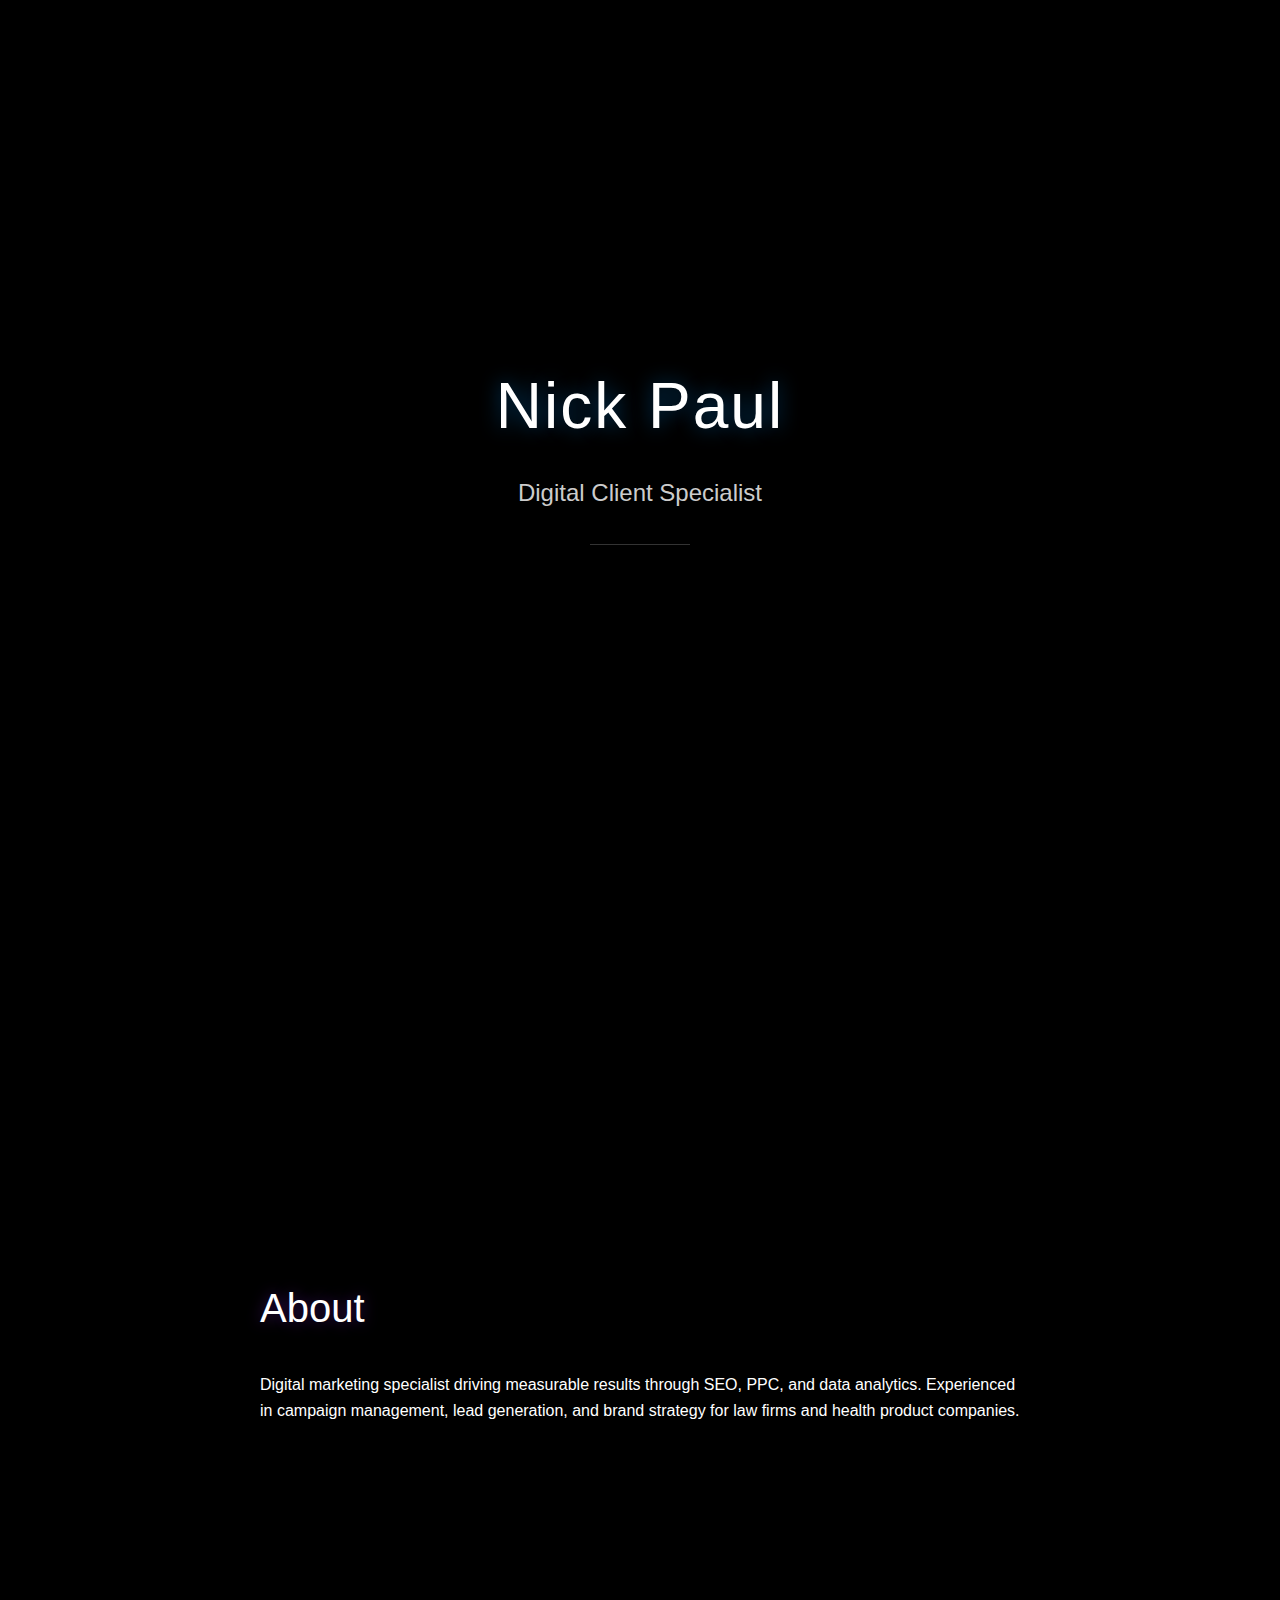
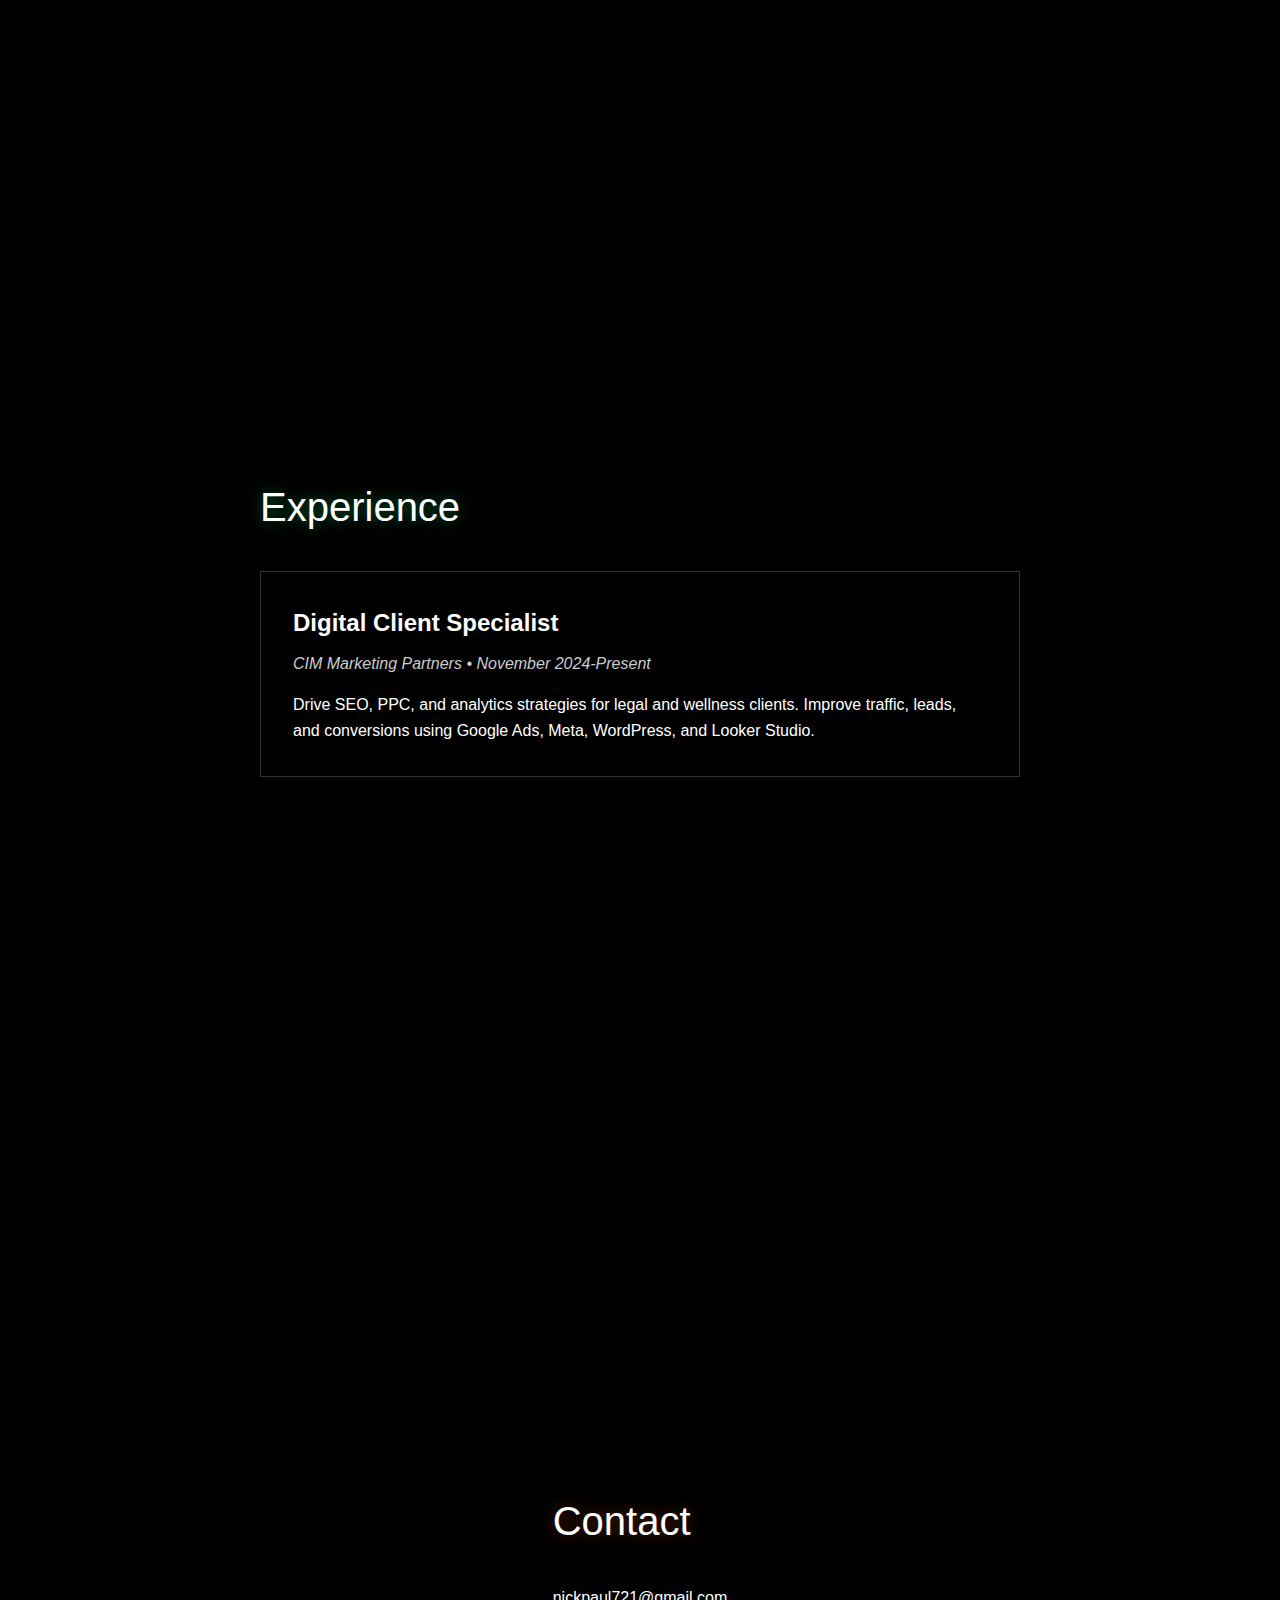
<file: index.html>
<!DOCTYPE html>
<html lang="en">
<head>
    <meta charset="UTF-8">
    <meta name="viewport" content="width=device-width, initial-scale=1.0">
    <title>Nick Paul - Digital Marketing Portfolio</title>
    <link rel="stylesheet" href="style.css">
</head>
<body>
    <!-- Hero Section -->
    <section id="hero">
        <div class="container">
            <h1>Nick Paul</h1>
            <p class="title">Digital Client Specialist</p>
            <div class="divider"></div>
        </div>
    </section>

    <!-- About Section -->
    <section id="about">
        <div class="container">
            <h2>About</h2>
            <p>Digital marketing specialist driving measurable results through SEO, PPC, and data analytics. Experienced in campaign management, lead generation, and brand strategy for law firms and health product companies.</p>
        </div>
    </section>

    <!-- Experience Section -->
    <section id="experience">
        <div class="container">
            <h2>Experience</h2>
            <div class="job">
                <h3>Digital Client Specialist</h3>
                <p class="company">CIM Marketing Partners • November 2024-Present</p>
                <p>Drive SEO, PPC, and analytics strategies for legal and wellness clients. Improve traffic, leads, and conversions using Google Ads, Meta, WordPress, and Looker Studio.</p>
            </div>
        </div>
    </section>

    <!-- Contact Section -->
    <section id="contact">
        <div class="container">
            <h2>Contact</h2>
            <p>nickpaul721@gmail.com</p>
        </div>
    </section>
</body>
</html>
</file>
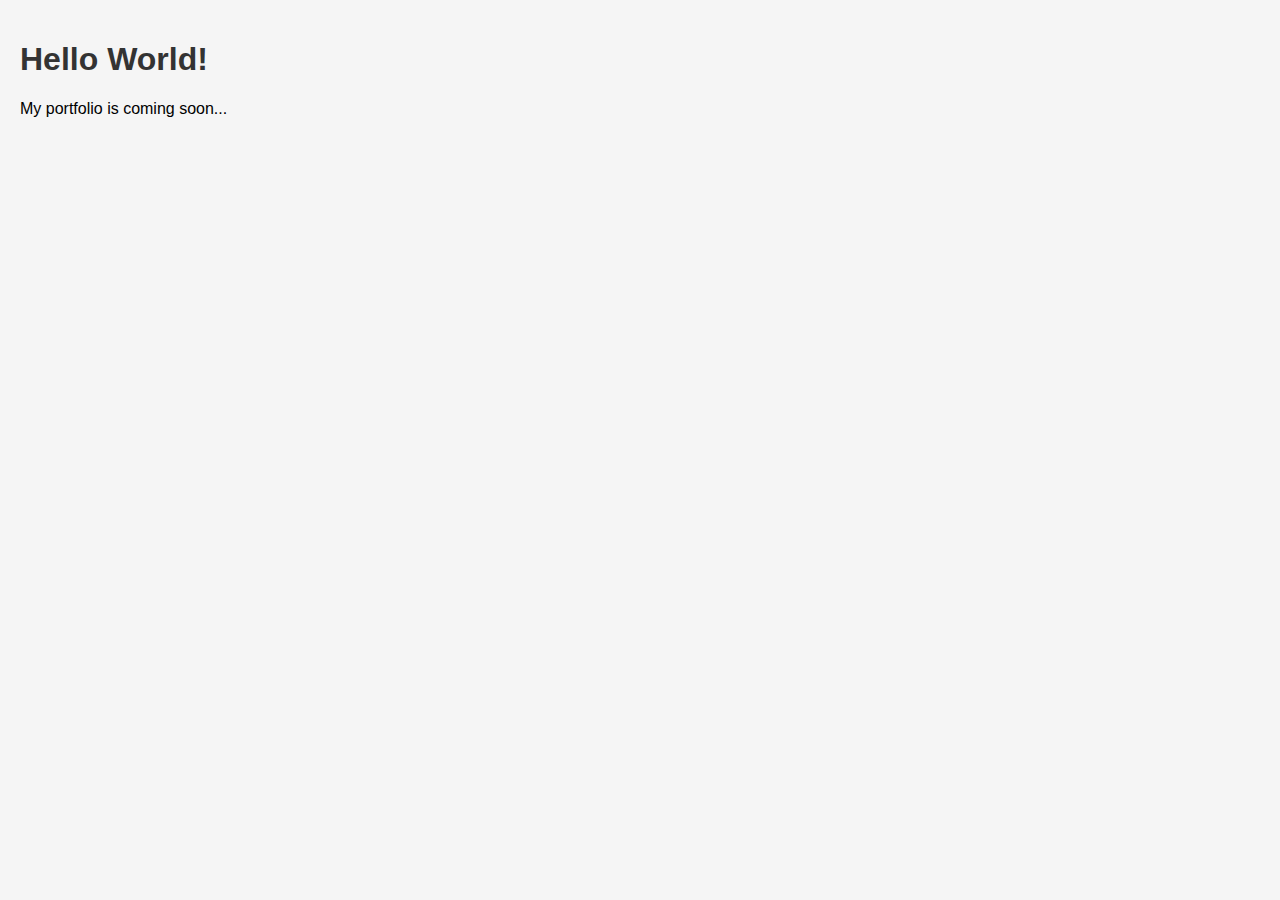
<file: Portfolio/index.html>
<!DOCTYPE html>
<html lang="en">
<head>
    <meta charset="UTF-8">
    <meta name="viewport" content="width=device-width, initial-scale=1.0">
    <title>Your Name - Portfolio</title>
    <link rel="stylesheet" href="style.css">
</head>
<body>
    <h1>Hello World!</h1>
    <p>My portfolio is coming soon...</p>
</body>
</html>
</file>
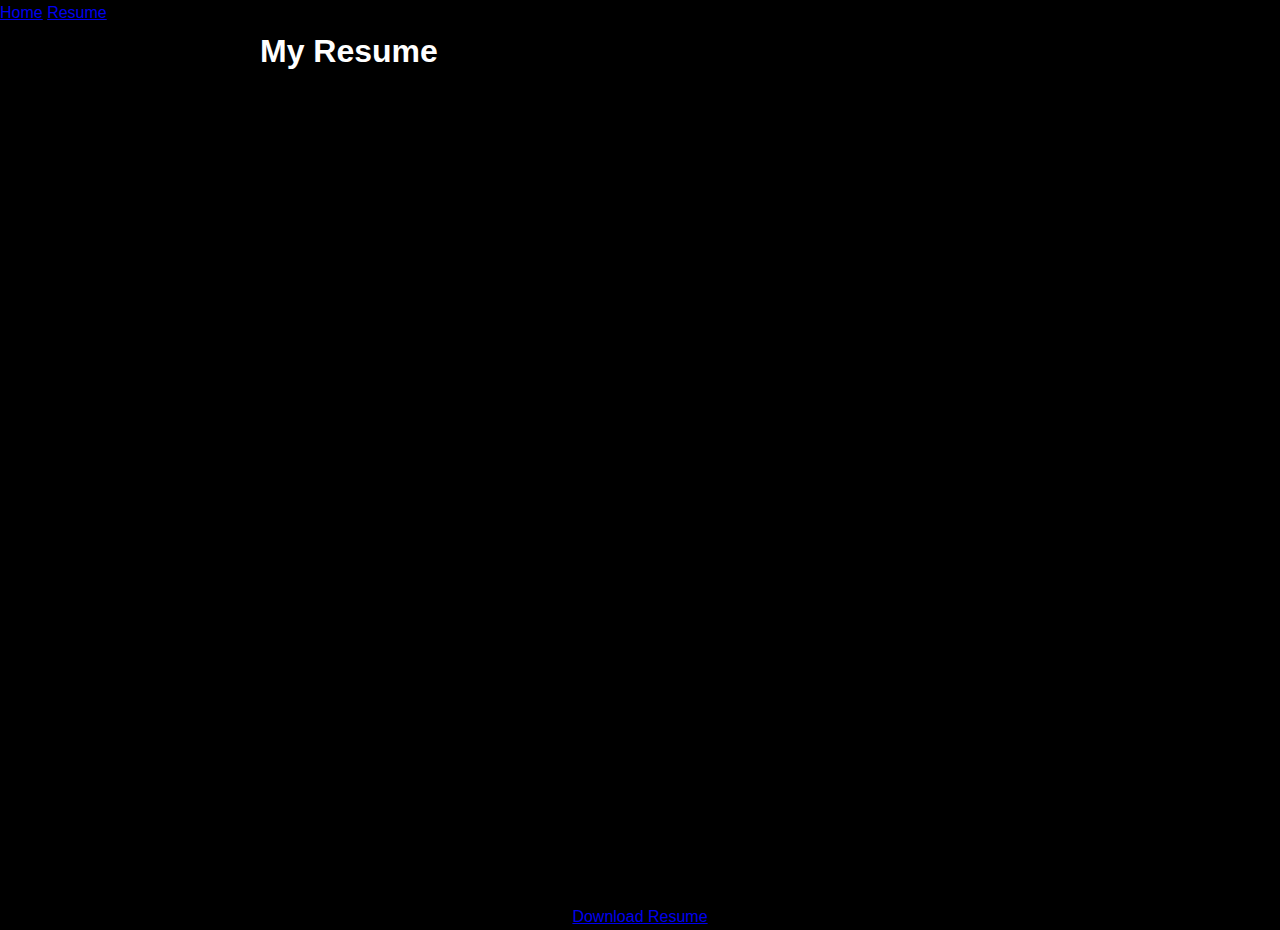
<file: resume.html>
<!DOCTYPE html>
<html lang="en">
<head>
  <meta charset="UTF-8" />
  <meta name="viewport" content="width=device-width, initial-scale=1.0" />
  <title>Resume | Nicholas Paul</title>
  <link rel="stylesheet" href="style.css" />
</head>
<body>
  <nav>
    <a href="index.html">Home</a>
    <a href="resume.html">Resume</a>
  </nav>

  <div class="container">
    <h1>My Resume</h1>

    <iframe
      src="resume.pdf"
      title="Resume PDF Viewer"
      width="100%"
      height="800px"
      style="border: none;"
    >
      This browser does not support embedded PDFs. Please download it below.
    </iframe>

    <p style="margin-top: 20px; text-align: center;">
      <a href="resume.pdf" target="_blank" class="download-btn">Download Resume</a>
    </p>
  </div>
</body>
</html>
</file>
<file: Portfolio/style.css>
body {
    font-family: Arial, sans-serif;
    margin: 0;
    padding: 20px;
    background-color: #f5f5f5;
}

h1 {
    color: #333;
}
</file>
<file: style.css>
/* Reset and base styles */
* {
    margin: 0;
    padding: 0;
    box-sizing: border-box;
}

body {
    font-family: 'Arial', sans-serif;
    background-color: #000000;
    color: #ffffff;
    line-height: 1.6;
    scroll-behavior: smooth;
}

/* Container for consistent spacing */
.container {
    max-width: 800px;
    margin: 0 auto;
    padding: 0 20px;
}

/* Sections */
section {
    min-height: 100vh;
    display: flex;
    align-items: center;
    padding: 40px 0;
}

/* Hero Section */
#hero {
    text-align: center;
}

#hero h1 {
    font-size: 4rem;
    font-weight: 300;
    margin-bottom: 1rem;
    letter-spacing: 2px;
    text-shadow: 0 0 20px rgba(0, 150, 255, 0.4);
    transition: all 0.3s ease;
}

#hero h1:hover {
    text-shadow: 0 0 30px rgba(0, 150, 255, 0.8);
}

#hero .title {
    font-size: 1.5rem;
    color: #cccccc;
    margin-bottom: 2rem;
}

.divider {
    width: 100px;
    height: 1px;
    background-color: #333333;
    margin: 0 auto;
}

/* Section headings */
h2 {
    font-size: 2.5rem;
    margin-bottom: 2rem;
    font-weight: 300;
    color: #ffffff;
}

/* Section-specific glow effects */
#about h2 {
    text-shadow: 0 0 15px rgba(138, 43, 226, 0.4);
}

#experience h2 {
    text-shadow: 0 0 15px rgba(0, 255, 127, 0.4);
}

#contact h2 {
    text-shadow: 0 0 15px rgba(255, 100, 0, 0.4);
}

/* Experience styling */
.job {
    margin-bottom: 3rem;
    padding: 2rem;
    border: 1px solid #333333;
    transition: all 0.3s ease;
}

.job:hover {
    background-color: #111111;
    border-color: #555555;
    box-shadow: 0 0 25px rgba(0, 150, 255, 0.2);
}

.job h3 {
    font-size: 1.5rem;
    margin-bottom: 0.5rem;
}

.company {
    color: #cccccc;
    margin-bottom: 1rem;
    font-style: italic;
}

/* Mobile responsive */
@media (max-width: 768px) {
    #hero h1 {
        font-size: 2.5rem;
    }
    
    #hero .title {
        font-size: 1.2rem;
    }
    
    h2 {
        font-size: 2rem;
    }
}
/* Animate glow effect on section headings */
@keyframes ambientGlowBlue {
  0%, 100% {
    text-shadow: 0 0 10px rgba(0, 150, 255, 0.3), 0 0 20px rgba(0, 150, 255, 0.5);
  }
  50% {
    text-shadow: 0 0 20px rgba(0, 150, 255, 0.7), 0 0 30px rgba(0, 150, 255, 0.9);
  }
}

@keyframes ambientGlowPurple {
  0%, 100% {
    text-shadow: 0 0 10px rgba(138, 43, 226, 0.3), 0 0 20px rgba(138, 43, 226, 0.5);
  }
  50% {
    text-shadow: 0 0 20px rgba(138, 43, 226, 0.7), 0 0 30px rgba(138, 43, 226, 0.9);
  }
}

@keyframes ambientGlowGreen {
  0%, 100% {
    text-shadow: 0 0 10px rgba(0, 255, 127, 0.3), 0 0 20px rgba(0, 255, 127, 0.5);
  }
  50% {
    text-shadow: 0 0 20px rgba(0, 255, 127, 0.7), 0 0 30px rgba(0, 255, 127, 0.9);
  }
}

@keyframes ambientGlowOrange {
  0%, 100% {
    text-shadow: 0 0 10px rgba(255, 100, 0, 0.3), 0 0 20px rgba(255, 100, 0, 0.5);
  }
  50% {
    text-shadow: 0 0 20px rgba(255, 100, 0, 0.7), 0 0 30px rgba(255, 100, 0, 0.9);
  }
}

/* Apply ambient glow animations */
#hero h1 {
  animation: ambientGlowBlue 3s ease-in-out infinite;
}

#about h2 {
  animation: ambientGlowPurple 3s ease-in-out infinite;
}

#experience h2 {
  animation: ambientGlowGreen 3s ease-in-out infinite;
}

#contact h2 {
  animation: ambientGlowOrange 3s ease-in-out infinite;
}
</file>
